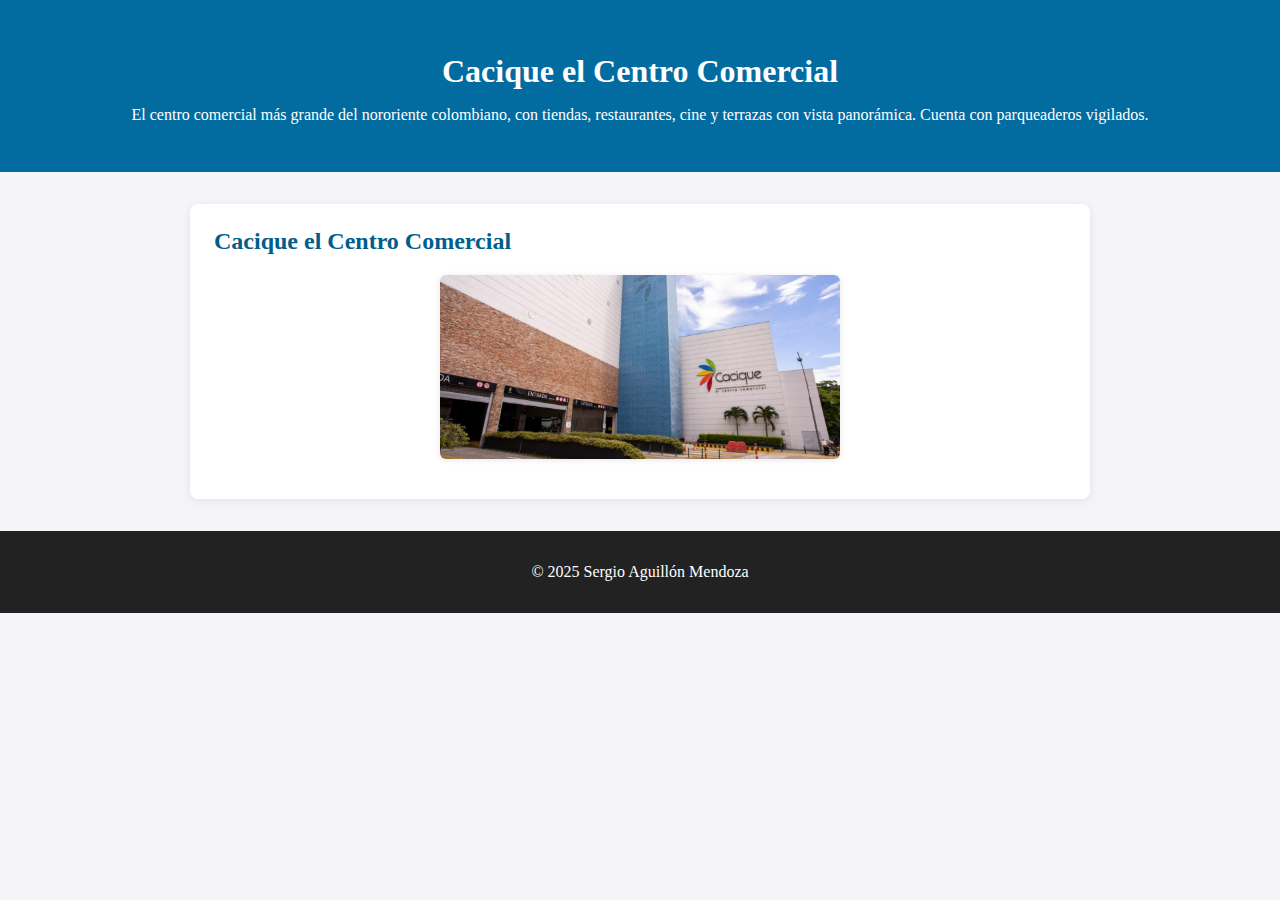
<file: cacique.html>
<!DOCTYPE html>
<html lang="es">
<head>
    <meta charset="UTF-8">
    <title>Actividad en Clase</title>
    <link rel="stylesheet" href="estilos.css">
</head>
<body>
    <header>
        <h1>Cacique el Centro Comercial</h1>
        <p>El centro comercial más grande del nororiente colombiano, con tiendas, restaurantes, cine y terrazas con vista panorámica. Cuenta con parqueaderos vigilados.</p>
    </header>

    <main>
        <section class="centro-comercial">
            <h2>Cacique el Centro Comercial</h2>
            <img src="imagenes/cacique.jpg" alt="Cacique el Centro Comercial" class="imagen-centro">
        </section>
    </main>


<footer>
    <p>&copy; 2025 Sergio Aguillón Mendoza</p>
</footer>
</body>
</html>
</file>
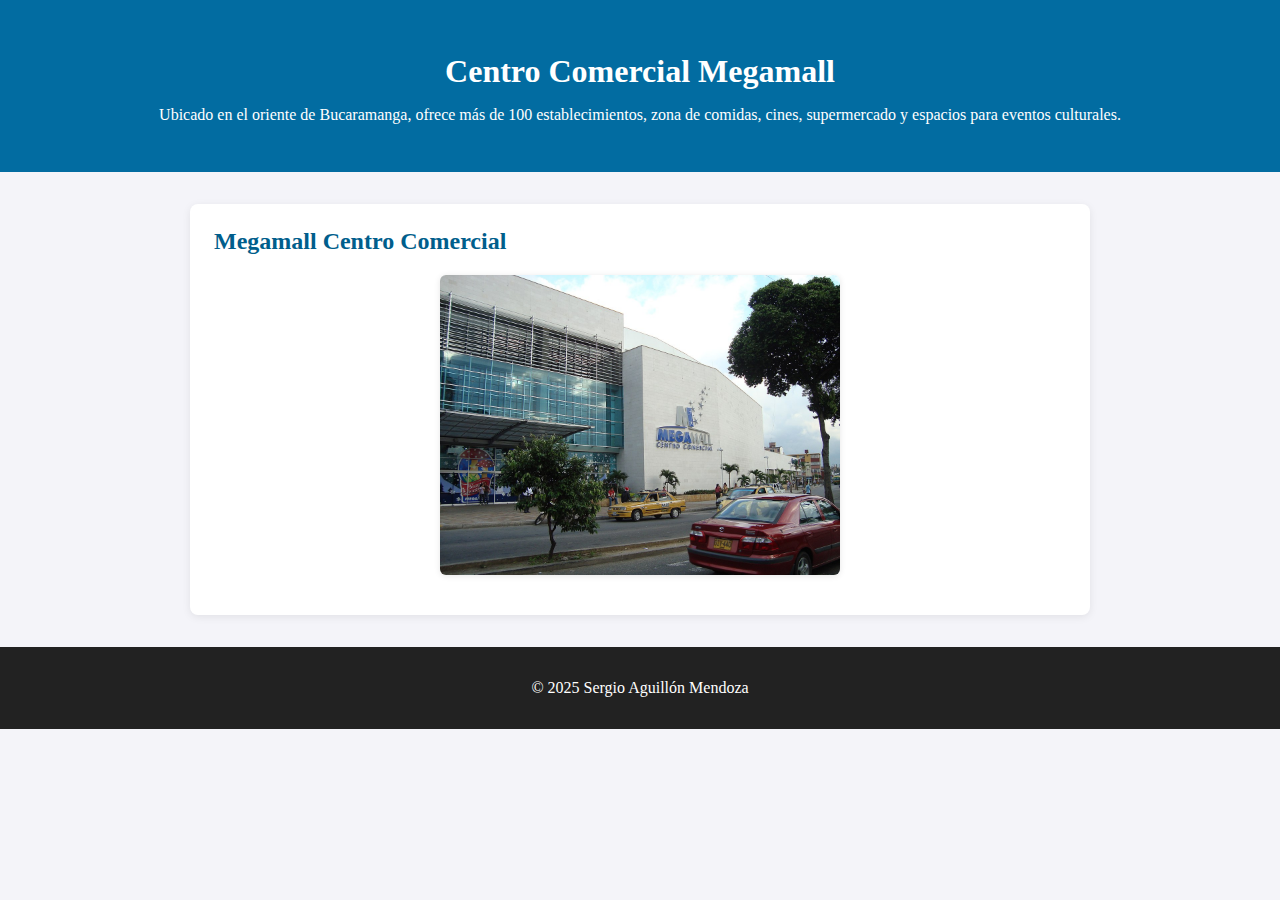
<file: megamall.html>
<!DOCTYPE html>
<html lang="es">
<head>
    <meta charset="UTF-8">
    <title>Actividad en Clase</title>
    <link rel="stylesheet" href="estilos.css">
</head>
<body>
    <header>
        <h1>Centro Comercial Megamall</h1>
        <p>Ubicado en el oriente de Bucaramanga, ofrece más de 100 establecimientos, zona de comidas, cines, supermercado y espacios para eventos culturales.</p>
    </header>

    <main>
        <section class="centro-comercial">
            <h2>Megamall Centro Comercial</h2>
            <img src="imagenes/Megamall.jpg" alt="Megamall Centro Comercial" class="imagen-centro">
        </section>
    </main>


<footer>
    <p>&copy; 2025 Sergio Aguillón Mendoza</p>
</footer>
</body>
</html>
</file>
<file: estilos.css>
body {
    font-family: cursive;
    background: #f4f4f9;
    color: #222;
    margin: 0;
    padding: 0;
}
.btn {
    display: flex;
    justify-content: center;
    background-color: #198754;
    color: white;
    padding: 1rem;
    border-radius: 1rem;
    margin-bottom: 1rem;
    text-align: center;
    }

header {
    background: #026ca1;
    color: #fff;
    padding: 2rem 1rem;
    text-align: center;
}

h1 {
    margin-bottom: 0.5rem;
}

main {
    max-width: 900px;
    margin: 2rem auto;
    padding: 0 1rem;
}

.centro-comercial {
    background: #fff;
    border-radius: 8px;
    box-shadow: 0 2px 8px rgba(0,0,0,0.08);
    margin-bottom: 2rem;
    padding: 1.5rem;
    transition: box-shadow 0.2s;
}

.centro-comercial:hover {
    box-shadow: 0 4px 16px rgba(0,94,140,0.15);
}

h2 {
    color: #005e8c;
    margin-top: 0;
    
}

.imagen-centro {
    width: 100%;
    max-width: 400px;
    display: block;
    margin: 1rem auto;
    border-radius: 6px;
    box-shadow: 0 1px 6px rgba(0,0,0,0.10);
}

footer {
    background: #222;
    color: #fff;
    text-align: center;
    padding: 1rem 0;
    margin-top: 2rem;
}
</file>
